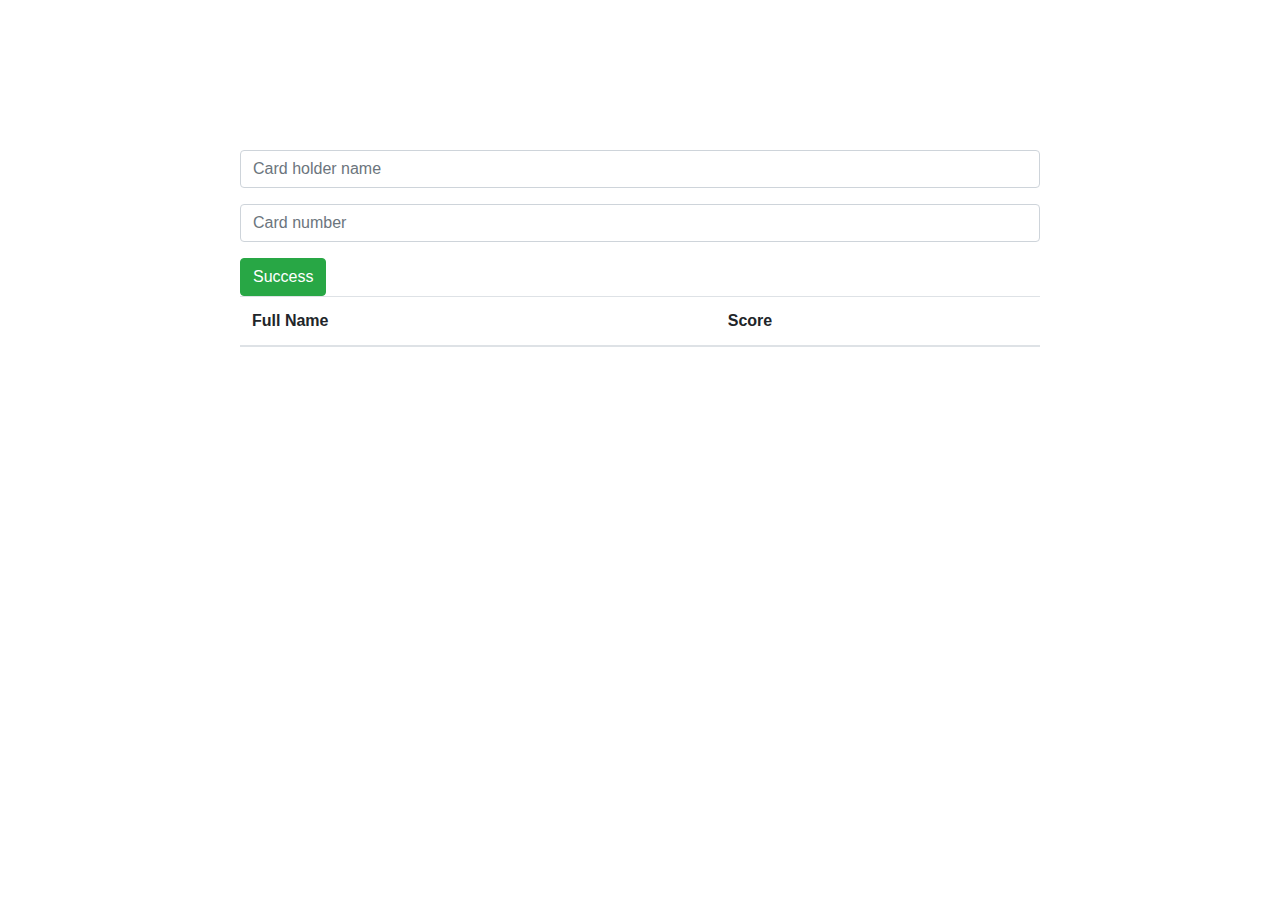
<file: index.html>
<!DOCTYPE html>
<html lang="en">
<head>
  <meta charset="UTF-8">
  <meta name="viewport" content="width=device-width, initial-scale=1.0">
  <meta http-equiv="X-UA-Compatible" content="ie=edge">
  <title>Document</title>
  <link rel="stylesheet" href="https://stackpath.bootstrapcdn.com/bootstrap/4.3.1/css/bootstrap.min.css">
  <style>
    .dropdown-list {
      display: flex;
      width: 1140px;
      margin: 0 auto;
    }

    .dropdown-list .dropdown-container {
      flex-grow: 1;
      margin: 0 30px;
    }

    .list {
      display: flex;
    }

    .list div {
      height: 100px;
      flex-grow: 1;
    }

    div.form-wrapper {
      width: 800px;
      margin: 0 auto;
      margin-top: 150px;
    }

  </style>
</head>
<body>
  <!-- <div class="dropdown-list">
    <div class="dropdown-container" id="test">
      <button class="dropdown-trigger">Button 1</button>
      <div class="dropdown-wrapper">Dropdown 1</div>
    </div>
    <div class="dropdown-container">
      <button class="dropdown-trigger">Button 2</button>
      <div class="dropdown-wrapper">Dropdown 2</div>
    </div>
    <div class="dropdown-container">
      <button class="dropdown-trigger">Button 3</button>
      <div class="dropdown-wrapper">Dropdown 3</div>
    </div>
  </div>
  <div class="dropdown-list">
    <div class="dropdown-container" id="test">
      <button class="dropdown-trigger">Button 1</button>
      <div class="dropdown-wrapper">Dropdown 1</div>
    </div>
    <div class="dropdown-container">
      <button class="dropdown-trigger">Button 2</button>
      <div class="dropdown-wrapper">Dropdown 2</div>
    </div>
    <div class="dropdown-container">
      <button class="dropdown-trigger">Button 3</button>
      <div class="dropdown-wrapper">Dropdown 3</div>
    </div>
  </div> -->
  <!-- <table id="students-list">
    <thead>
      <tr>
        <th>Name</th>
        <th>Surname</th>
        <th>Age</th>
      </tr>
    </thead>
    <tbody></tbody>
  </table> -->
  <!-- <div class="list">
  </div> -->
  <div class="form-wrapper">
    <form action="" id="student-form">
      <div class="input-group mb-3">
        <input type="text" name="studentName" class="form-control" placeholder="Card holder name">
      </div>
      <div class="input-group mb-3">
        <input type="text" name="score" class="form-control" placeholder="Card number">
      </div>
      <button type="submit" class="btn btn-success">Success</button>
    </form>
    <table class="table">
      <thead>
        <tr>
          <th scope="col">Full Name</th>
          <th scope="col">Score</th>
        </tr>
      </thead>
      <tbody>
        <!--  -->
      </tbody>
    </table>
  </div>
  <script src="./assets/js/main.js"></script>
</body>
</html>
</file>
